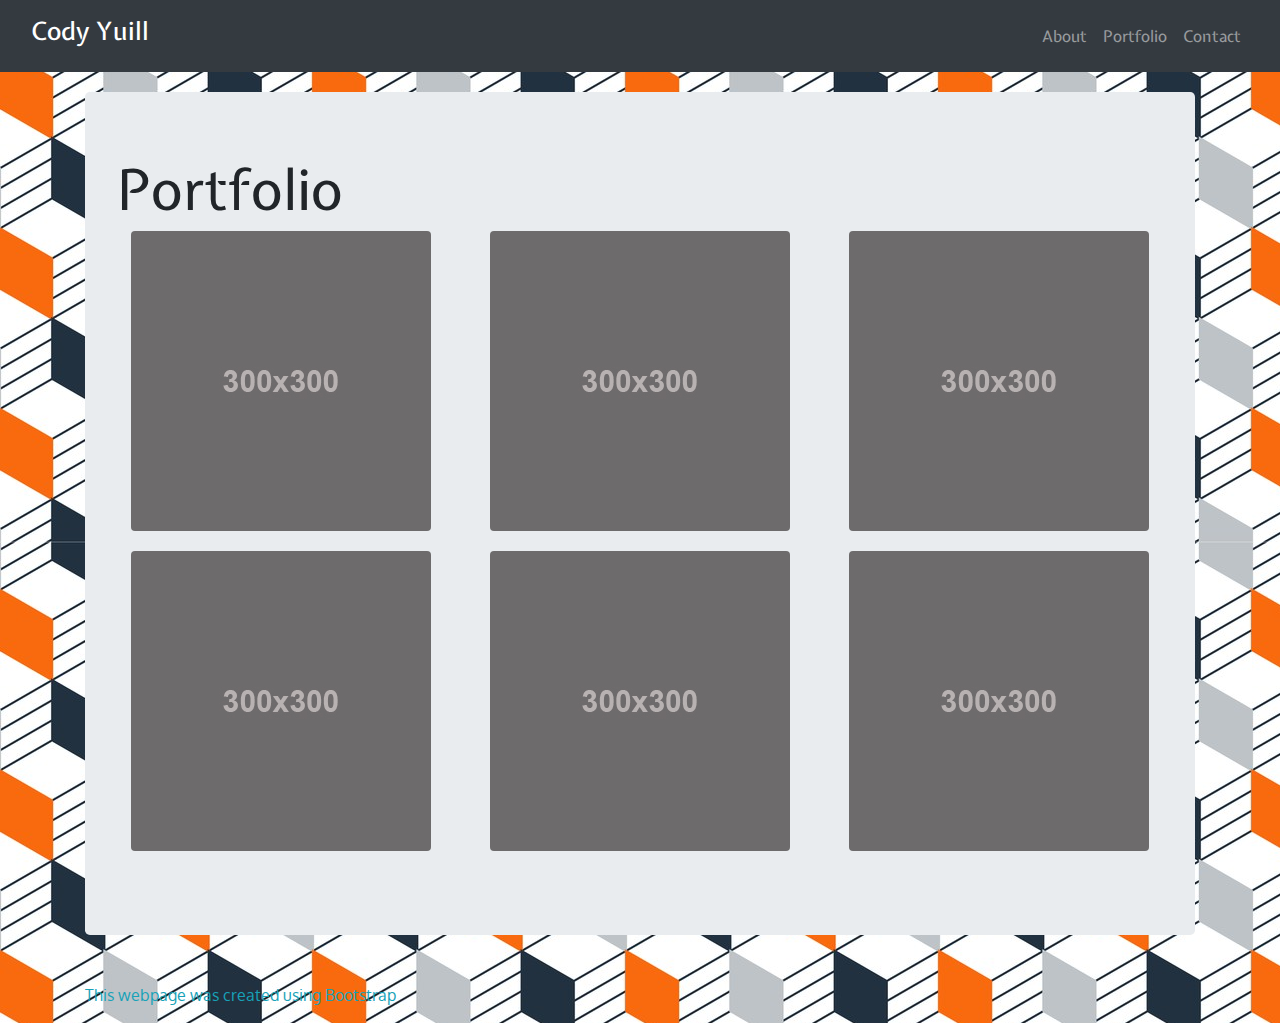
<file: portfolio.html>
<!DOCTYPE html>
<html lang="en">

<head>
    <meta charset="UTF-8">
    <!-- make code mobile first -->
    <meta name="viewport" content="width=device-width, initial-scale=1, shrink-to-fit=no">
    <!-- FONTS/ICONS -->
    <link rel="preconnect" href="https://fonts.gstatic.com">
    <link href="https://fonts.googleapis.com/css2?family=Expletus+Sans:wght@500&family=Oxygen&display=swap" rel="stylesheet">
    <!-- Bootstrap stylesheet -->
    <link rel="stylesheet" href="https://stackpath.bootstrapcdn.com/bootstrap/4.5.2/css/bootstrap.min.css" integrity="sha384-JcKb8q3iqJ61gNV9KGb8thSsNjpSL0n8PARn9HuZOnIxN0hoP+VmmDGMN5t9UJ0Z" crossorigin="anonymous">
    <!-- my own stylesheet-->
    <link rel="stylesheet" href="assets/style.css" />

    <title>My Bootstrap Portfolio</title>

</head>

<body>

    <header class="container-fluid bg-dark">

        <nav class="navbar navbar-expand-lg navbar-dark">

            <h3 class="navbar-brand myName">Cody Yuill</h3>

            <button class="navbar-toggler" type="button" data-toggle="collapse" data-target="#navBar" aria-controls="navBar" aria-expanded="false" aria-label="Toggle navigation">
                <span class="navbar-toggler-icon"></span>
              </button>

            <div class="collapse navbar-collapse" id="navBar">

                <ul class="navbar-nav ml-auto">

                    <li class="nav-item">
                        <a class="nav-link" href="index.html">About</a>
                    </li>

                    <li class="nav-item">
                        <a class="nav-link" href="portfolio.html">Portfolio</a>
                    </li>

                    <li class="nav-item">
                        <a class="nav-link" href="contact.html">Contact</a>
                    </li>

                </ul>

            </div>

        </nav>


    </header>

    <main class="container mainBlock">
        
        <div class="jumbotron">

            <h1 class="display-4">Portfolio</h1>

            <div class="row">

                <img class="rounded portfolioPics" src="assets/placeholder.jpg" alt="to be replaced">
                <img class="rounded portfolioPics" src="assets/placeholder.jpg" alt="to be replaced">
                <img class="rounded portfolioPics" src="assets/placeholder.jpg" alt="to be replaced">
                <img class="rounded portfolioPics" src="assets/placeholder.jpg" alt="to be replaced">
                <img class="rounded portfolioPics" src="assets/placeholder.jpg" alt="to be replaced">
                <img class="rounded portfolioPics" src="assets/placeholder.jpg" alt="to be replaced">
                
            </div>

        </div>

    </main>
    
    <footer class="footer mt-auto py-3">
        <div class="container">
          <span class="text-info">This webpage was created using Bootstrap</span> 
        </div>
    </footer>

    <!-- jQuery, javascript file for the Bootstrap's javascript file to function -->
    <script src="https://cdnjs.cloudflare.com/ajax/libs/jquery/3.2.1/jquery.min.js"></script>

    <!-- Bootstrap's javascript file that allows the dropdown menu to work  -->
    <script src="https://maxcdn.bootstrapcdn.com/bootstrap/4.0.0/js/bootstrap.min.js"></script>

</body>

</html>
</file>
<file: assets/style.css>
body {
    /* incase background image decides to not work again */
    background-color: grey;
    background-image: url(bg-seamless.jpg);
    font-family: 'Expletus Sans', cursive;
}

.header{
    margin: 0;
}

.myName {
    font-size: 25px;
}

.mainBlock{
    margin-top: 20px;
}
.mainBlock p{
    font-family: 'Oxygen', sans-serif;
    font-size: 20px;
}

.aboutBlock p{
    text-align: center;
}

.portfolioPics{
    max-width: 300px;
    max-height: 300px;
    margin: auto;
    margin-bottom: 20px;
}

footer{
    font-family: 'Oxygen', sans-serif;
    outline: black;
}
</file>
